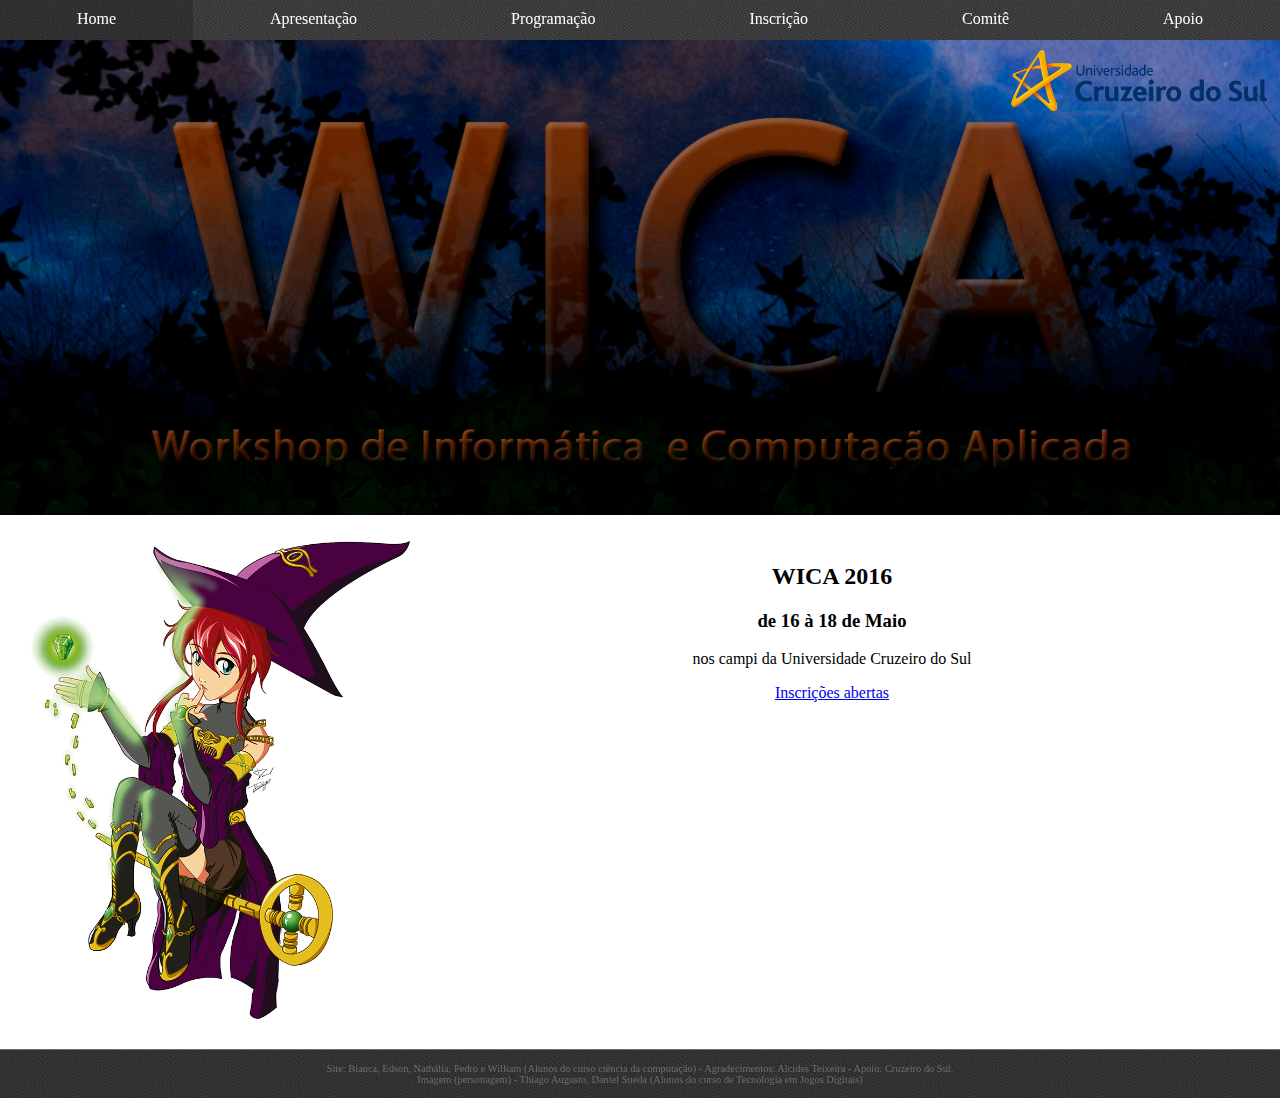
<file: index.html>
<!DOCTYPE html>
<html>

<head>
    <title>WICA - Workshop de Informática e Computação Aplicada</title>
    <meta charset="utf-8">
    <meta name="viewport" content="width=device-width, initial-scale=1">
    <link rel="stylesheet" href="estilo/desktop.css">
    <link rel="stylesheet" media="(max-width: 600px)" href="estilo/mobile.css">
    <script src="estilo/jquery.js"></script>
    <script src="estilo/jquery-ui.js"></script>
    <script src="estilo/size.js"></script>
</head>

<body>

    <header id="header">
        <input type="checkbox" id="btn-menu">
        <label id="label" for="btn-menu"><img src="imagens/icon-menu.png" alt="menu" width="30"></label>
        <div class="logo">
            <a href="http://www.cruzeirodosul.edu.br" target="_blank"><img src="imagens/logo_cruzeiro.png" alt="Universidade Cruzeiro do Sul"></a>
        </div>
        <nav class="menu">
            <ul>
                <li id="lia" class="selected"><a href="index.html">Home</a></li>
                <li id="lib"><a href="apresentacao.html">Apresentação</a></li>
                <li id="lic"><a href="programacao.html">Programação</a></li>
                <li id="lid"><a href="http://sites.cruzeirodosulvirtual.com.br/wica/inscricao/inscricao.php" target="_blank">Inscrição</a></li>
                <li id="lie"><a href="comite.html">Comitê</a></li>
                <li id="lif"><a href="apoio.html">Apoio</a></li>
            </ul>
        </nav>
    </header>

    <div class="a" id="tamanho">
        <img id="tamanhoimg" src="imagens/banner.jpg" alt="">
    </div>

    <div class="conteudo">

        <div class="b">
            <img src="imagens/logoWica.png" alt="">
        </div>

        <div class="c">
            <h2>WICA 2016</h2>
            <h3>de 16 à 18 de Maio</h3>
            <p>nos campi da Universidade Cruzeiro do Sul</p>
            <a href="http://sites.cruzeirodosulvirtual.com.br/wica/inscricao/inscricao.php" target="_blank">Inscrições abertas</a>
        </div>

    </div>

    <footer>
        <p> Site: Bianca, Edson, Nathália, Pedro e William (Alunos do curso ciência da computação) - Agradecimentos: Alcides Teixeira - Apoio: Cruzeiro do Sul.
            <br> Imagem (personagem) - Thiago Augusto, Daniel Sueda (Alunos do curso de Tecnologia em Jogos Digitais) </p>
    </footer>

</body>

</html>
</file>
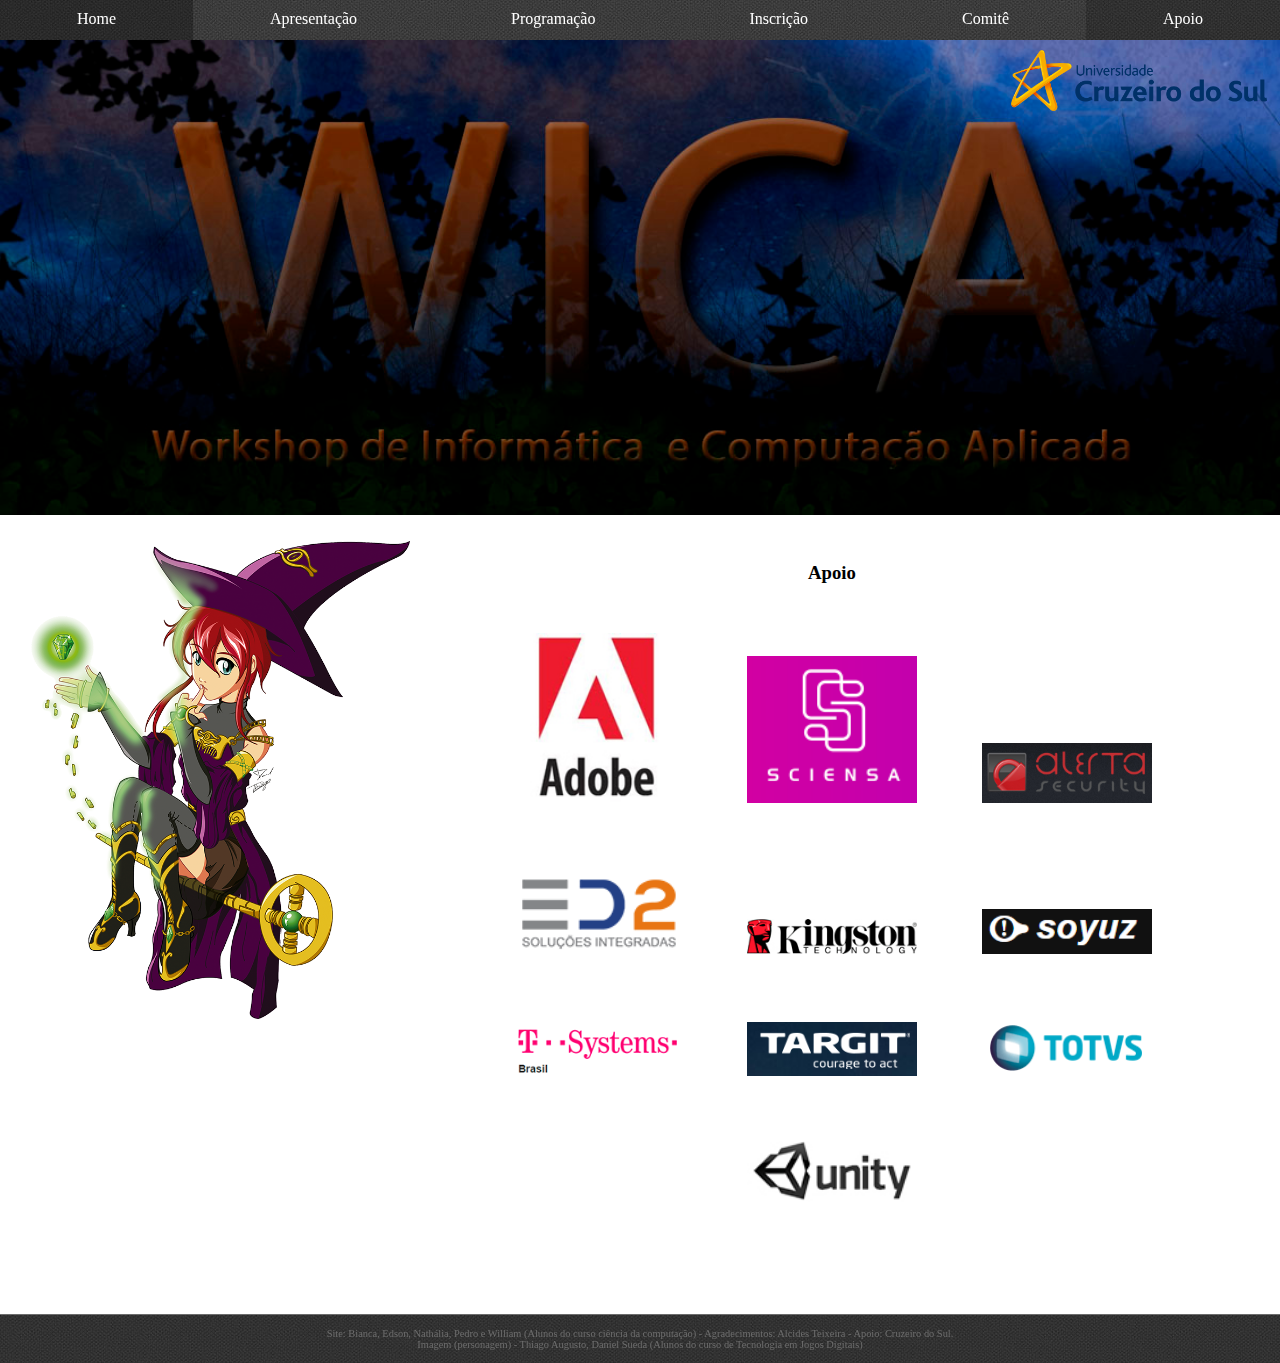
<file: apoio.html>
<!DOCTYPE html>
<html>

<head>
    <title>WICA - Workshop de Informática e Computação Aplicada</title>
    <meta charset="utf-8">
    <meta name="viewport" content="width=device-width, initial-scale=1">
    <link rel="stylesheet" href="estilo/desktop.css">
    <link rel="stylesheet" media="(max-width: 600px)" href="estilo/mobile.css">
    <script src="estilo/jquery.js"></script>
    <script src="estilo/jquery-ui.js"></script>
    <script src="estilo/size.js"></script>
</head>

<body>

    <header id="header">
        <input type="checkbox" id="btn-menu">
        <label id="label" for="btn-menu"><img src="imagens/icon-menu.png" alt="menu" width="30"></label>
        <div class="logo">
            <a href="http://www.cruzeirodosul.edu.br" target="_blank"><img src="imagens/logo_cruzeiro.png" alt="Universidade Cruzeiro do Sul"></a>
        </div>
        <nav class="menu">
            <ul>
                <li id="lia"><a href="index.html">Home</a></li>
                <li id="lib"><a href="apresentacao.html">Apresentação</a></li>
                <li id="lic"><a href="programacao.html">Programação</a></li>
                <li id="lid"><a href="http://sites.cruzeirodosulvirtual.com.br/wica/inscricao/inscricao.php" target="_blank">Inscrição</a></li>
                <li id="lie"><a href="comite.html">Comitê</a></li>
                <li id="lif" class="selected"><a href="apoio.html">Apoio</a></li>
            </ul>
        </nav>
    </header>

    <div class="a" id="tamanho">
        <img id="tamanhoimg" src="imagens/banner.jpg" alt="">
    </div>

    <div class="conteudo">

        <div class="b">
            <img src="imagens/logoWica.png" alt="">
        </div>

        <div class="e">
            
            <h3> Apoio </h3>
            <img src="imagens/adobe.jpg">
            <img src="imagens/sciensa.PNG">
            <img src="imagens/alerta.PNG">
            <img src="imagens/ed2.PNG">
            <img src="imagens/kingston.jpg">
            <img src="imagens/soyuz.PNG">
            <img src="imagens/t-systems.PNG">
            <img src="imagens/targit.PNG">
            <img src="imagens/totvs.PNG">
            <img src="imagens/unity.jpg">
            
        </div>

    </div>

    <footer>
        <p> Site: Bianca, Edson, Nathália, Pedro e William (Alunos do curso ciência da computação) - Agradecimentos: Alcides Teixeira - Apoio: Cruzeiro do Sul.
            <br> Imagem (personagem) - Thiago Augusto, Daniel Sueda (Alunos do curso de Tecnologia em Jogos Digitais) </p>
    </footer>

</body>

</html>
</file>
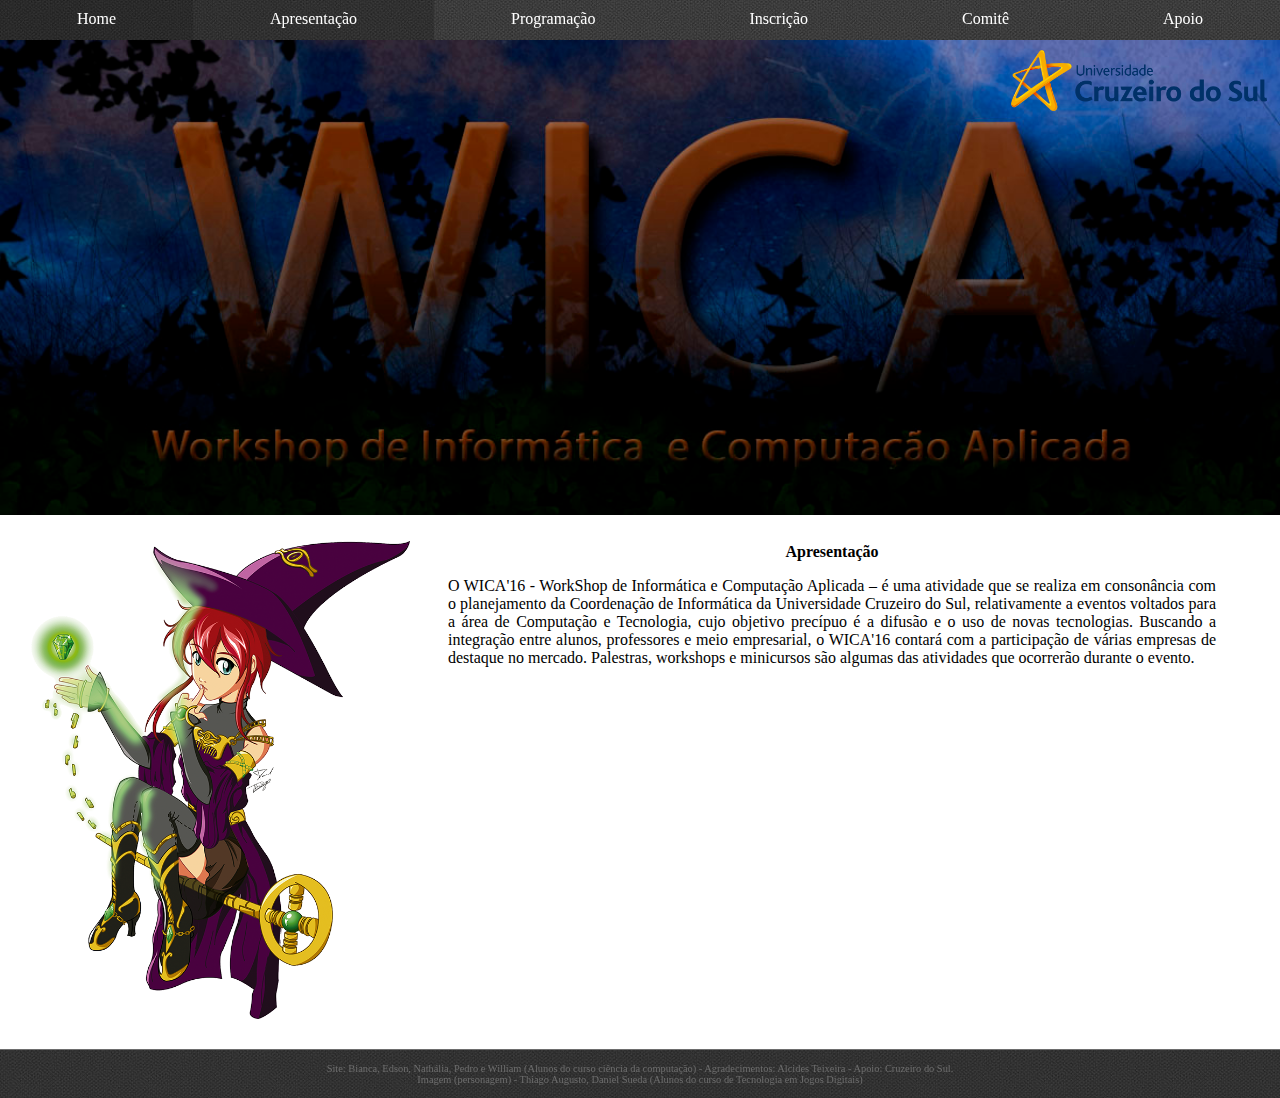
<file: apresentacao.html>
<!DOCTYPE html>
<html>

<head>
    <title>WICA - Workshop de Informática e Computação Aplicada</title>
    <meta charset="utf-8">
    <meta name="viewport" content="width=device-width, initial-scale=1">
    <link rel="stylesheet" href="estilo/desktop.css">
    <link rel="stylesheet" media="(max-width: 600px)" href="estilo/mobile.css">
    <script src="estilo/jquery.js"></script>
    <script src="estilo/jquery-ui.js"></script>
    <script src="estilo/size.js"></script>
</head>

<body>

    <header id="header">
        <input type="checkbox" id="btn-menu">
        <label id="label" for="btn-menu"><img src="imagens/icon-menu.png" alt="menu" width="30"></label>
        <div class="logo">
            <a href="http://www.cruzeirodosul.edu.br" target="_blank"><img src="imagens/logo_cruzeiro.png" alt="Universidade Cruzeiro do Sul"></a>
        </div>
        <nav class="menu">
            <ul>
                <li id="lia"><a href="index.html">Home</a></li>
                <li id="lib" class="selected"><a href="apresentacao.html">Apresentação</a></li>
                <li id="lic"><a href="programacao.html">Programação</a></li>
                <li id="lid"><a href="http://sites.cruzeirodosulvirtual.com.br/wica/inscricao/inscricao.php" target="_blank">Inscrição</a></li>
                <li id="lie"><a href="comite.html">Comitê</a></li>
                <li id="lif"><a href="apoio.html">Apoio</a></li>
            </ul>
        </nav>
    </header>

    <div class="a" id="tamanho">
        <img id="tamanhoimg" src="imagens/banner.jpg" alt="">
    </div>

    <div class="conteudo">
        
        <div class="b">
            <img src="imagens/logoWica.png" alt="">
        </div>
        
        <div class="d">
            <strong>Apresentação</strong><br/>
            <p>O WICA'16 - WorkShop de Informática e Computação Aplicada – é uma atividade que se realiza em consonância com o planejamento da Coordenação de Informática da Universidade Cruzeiro do Sul, relativamente a eventos voltados para a área de Computação e Tecnologia, cujo objetivo precípuo é a difusão e o uso de novas tecnologias. Buscando a integração entre alunos, professores e meio empresarial, o WICA'16 contará com a participação de várias empresas de destaque no mercado. Palestras, workshops e minicursos são algumas das atividades que ocorrerão durante o evento.</p>
        </div>

    </div>

    <footer>
        <p> Site: Bianca, Edson, Nathália, Pedro e William (Alunos do curso ciência da computação) - Agradecimentos: Alcides Teixeira - Apoio: Cruzeiro do Sul.
            <br> Imagem (personagem) - Thiago Augusto, Daniel Sueda (Alunos do curso de Tecnologia em Jogos Digitais) </p>
    </footer>

</body>

</html>
</file>
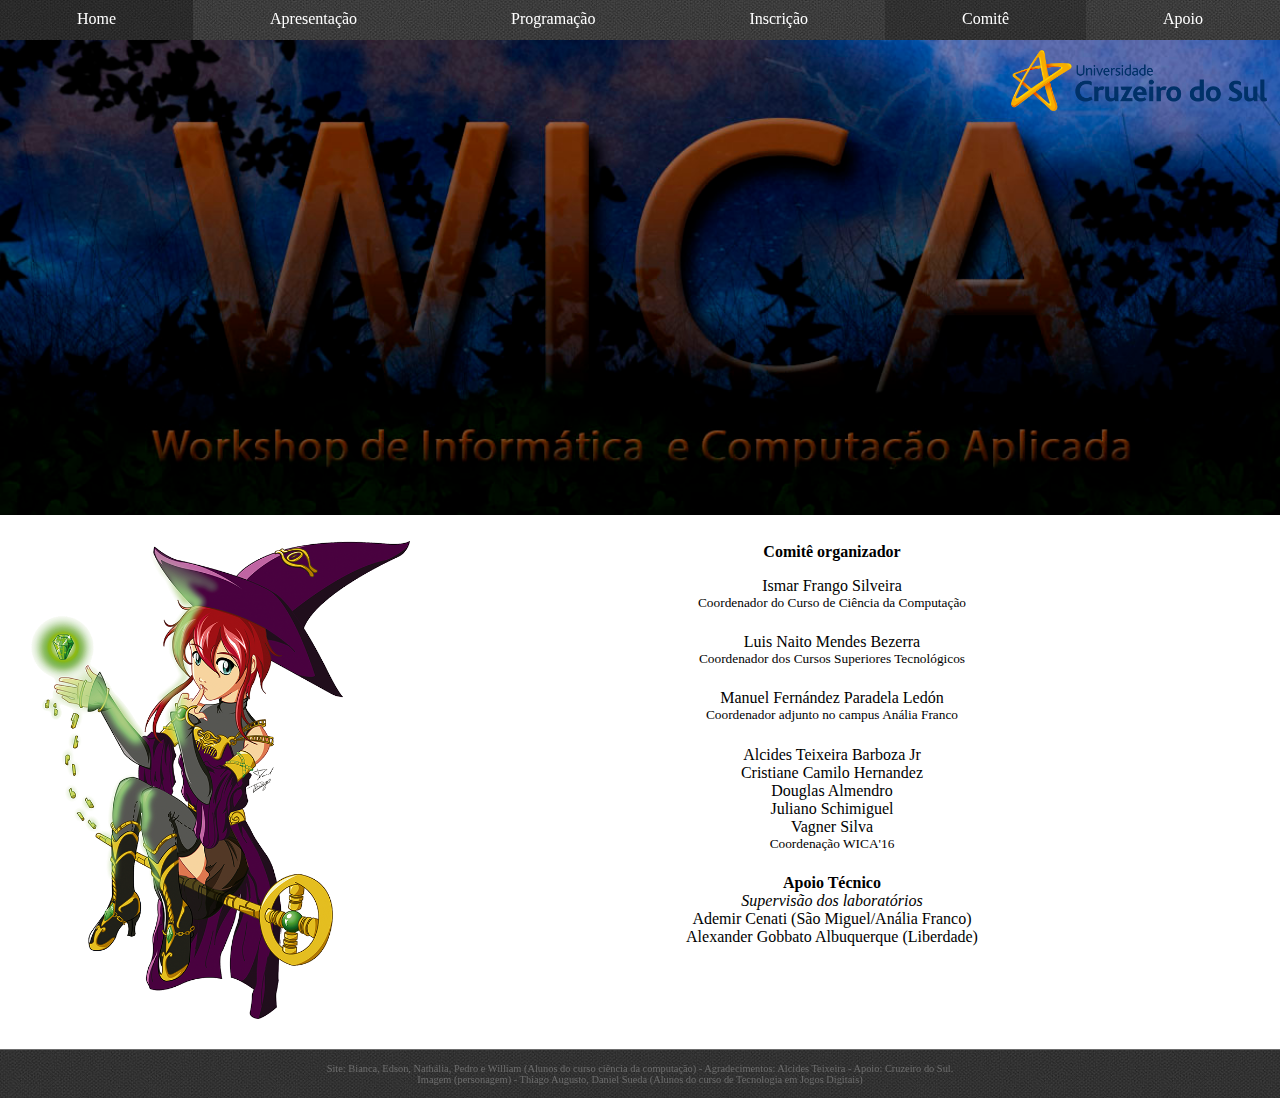
<file: comite.html>
<!DOCTYPE html>
<html>

<head>
    <title>WICA - Workshop de Informática e Computação Aplicada</title>
    <meta charset="utf-8">
    <meta name="viewport" content="width=device-width, initial-scale=1">
    <link rel="stylesheet" href="estilo/desktop.css">
    <link rel="stylesheet" media="(max-width: 600px)" href="estilo/mobile.css">
    <script src="estilo/jquery.js"></script>
    <script src="estilo/jquery-ui.js"></script>
    <script src="estilo/size.js"></script>
</head>

<body>

    <header id="header">
        <input type="checkbox" id="btn-menu">
        <label id="label" for="btn-menu"><img src="imagens/icon-menu.png" alt="menu" width="30"></label>
        <div class="logo">
            <a href="http://www.cruzeirodosul.edu.br" target="_blank"><img src="imagens/logo_cruzeiro.png" alt="Universidade Cruzeiro do Sul"></a>
        </div>
        <nav class="menu">
            <ul>
                <li id="lia"><a href="index.html">Home</a></li>
                <li id="lib"><a href="apresentacao.html">Apresentação</a></li>
                <li id="lic"><a href="programacao.html">Programação</a></li>
                <li id="lid"><a href="http://sites.cruzeirodosulvirtual.com.br/wica/inscricao/inscricao.php" target="_blank">Inscrição</a></li>
                <li id="lie" class="selected"><a href="comite.html">Comitê</a></li>
                <li id="lif"><a href="apoio.html">Apoio</a></li>
            </ul>
        </nav>
    </header>

    <div class="a" id="tamanho">
        <img id="tamanhoimg" src="imagens/banner.jpg" alt="">
    </div>

    <div class="conteudo">

        <div class="b">
            <img src="imagens/logoWica.png" alt="">
        </div>

        <div class="e">
            <strong>Comitê organizador</strong>
            <br/>
            <p>Ismar Frango Silveira
                <br/>
                <sup>Coordenador do Curso de Ciência da Computação</sup></p>

            <p>Luis Naito Mendes Bezerra
                <br/>
                <sup>Coordenador dos Cursos Superiores Tecnológicos</sup></p>

            <p>Manuel Fernández Paradela Ledón
                <br/>
                <sup>Coordenador adjunto no campus Anália Franco</sup></p>

            <p>Alcides Teixeira Barboza Jr
                <br/> Cristiane Camilo Hernandez
                <br/> Douglas Almendro
                <br/> Juliano Schimiguel
                <br/> Vagner Silva
                <br/>
                <sup>Coordenação WICA'16</sup></p>

            <p><strong>Apoio Técnico</strong>
                <br/>
                <em>Supervisão dos laboratórios</em>
                <br/> Ademir Cenati (São Miguel/Anália Franco)
                <br/> Alexander Gobbato Albuquerque (Liberdade)</p>
        </div>

    </div>

    <footer>
        <p> Site: Bianca, Edson, Nathália, Pedro e William (Alunos do curso ciência da computação) - Agradecimentos: Alcides Teixeira - Apoio: Cruzeiro do Sul.
            <br> Imagem (personagem) - Thiago Augusto, Daniel Sueda (Alunos do curso de Tecnologia em Jogos Digitais) </p>
    </footer>

</body>

</html>
</file>
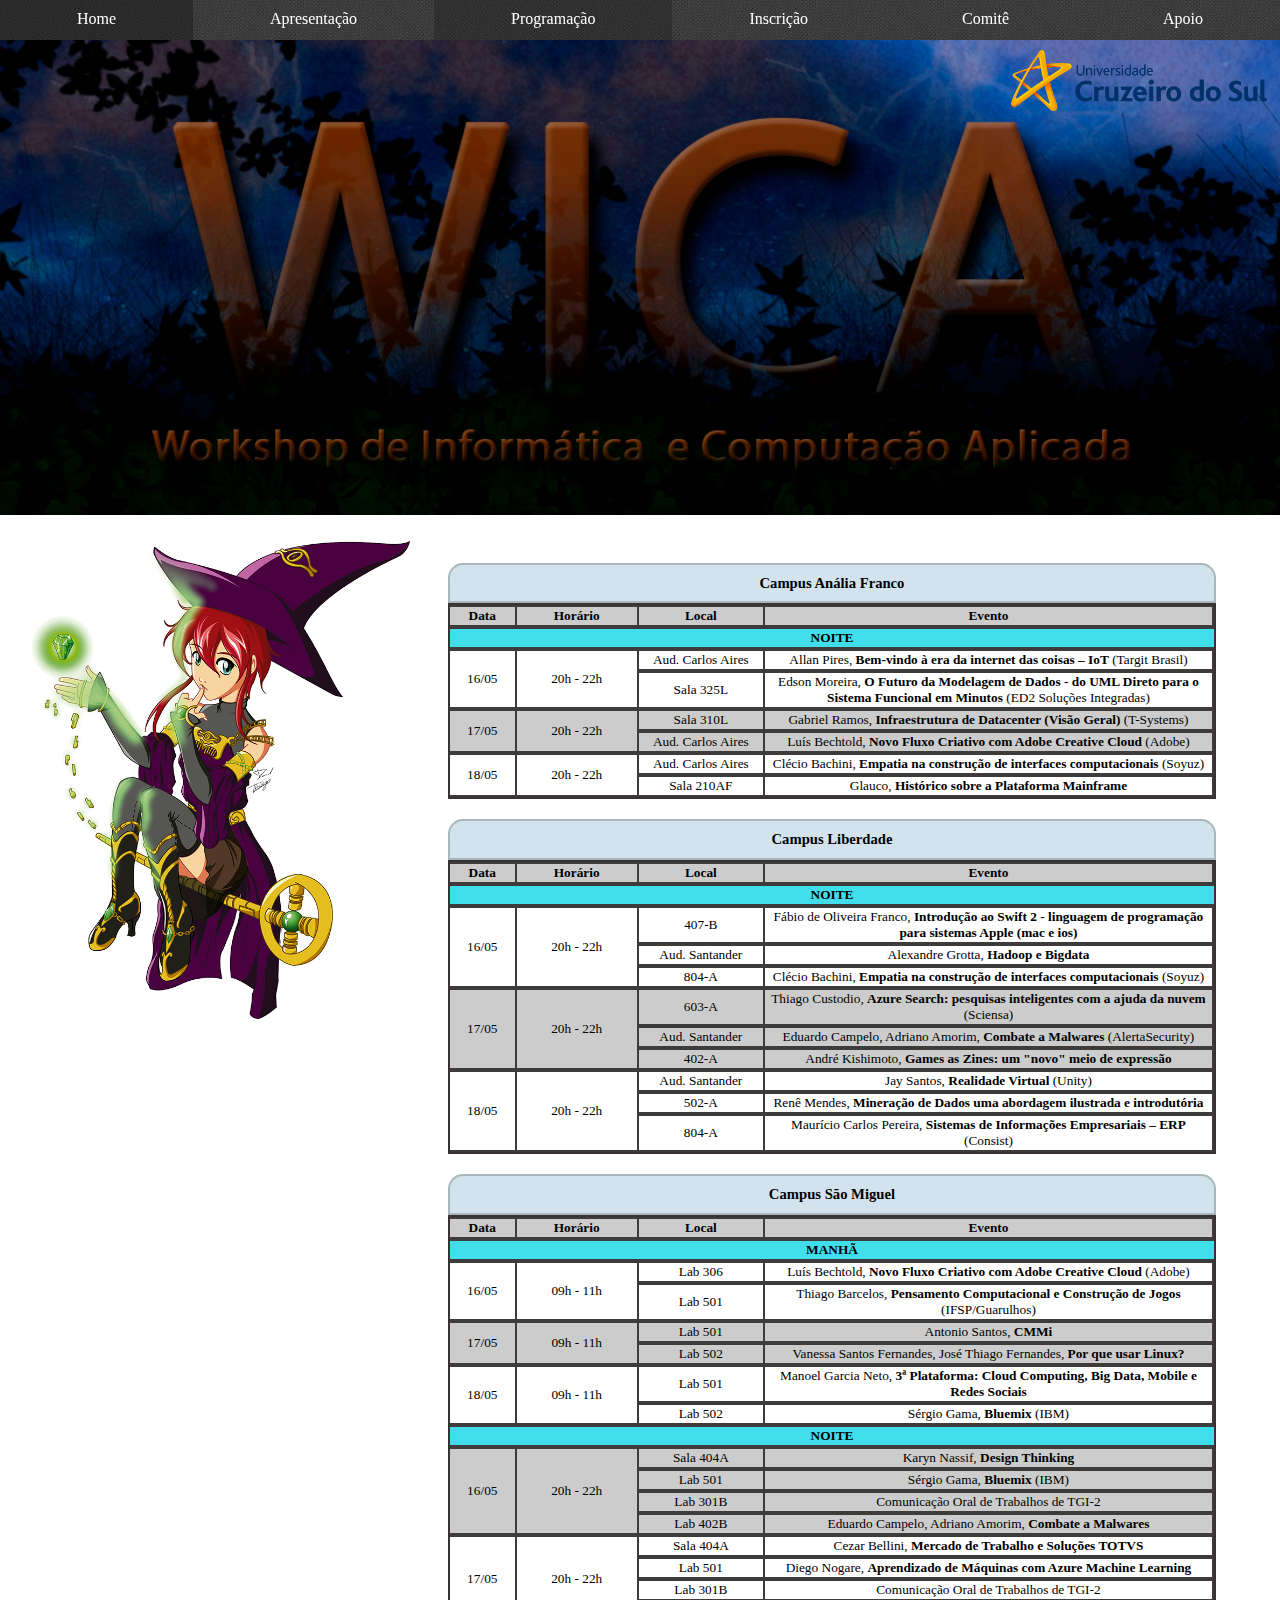
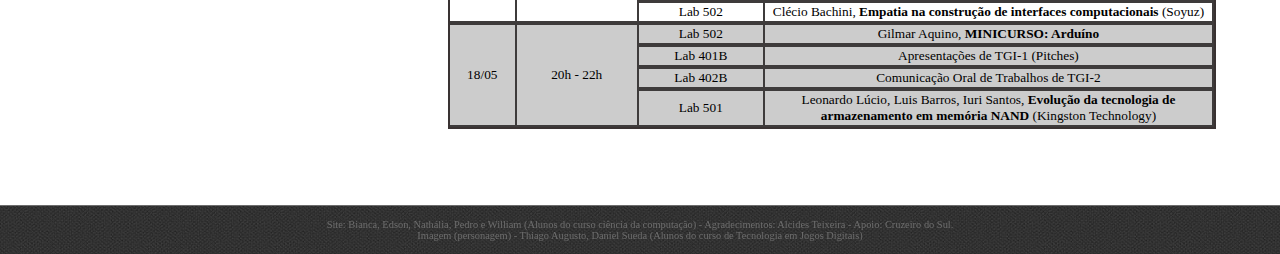
<file: programacao.html>
<!DOCTYPE html>
<html>

<head>
    <title>WICA - Workshop de Informática e Computação Aplicada</title>
    <meta charset="utf-8">
    <meta name="viewport" content="width=device-width, initial-scale=1">
    <link rel="stylesheet" href="estilo/desktop.css">
    <link rel="stylesheet" media="(max-width: 600px)" href="estilo/mobile.css">
    <script src="estilo/jquery.js"></script>
    <script src="estilo/jquery-ui.js"></script>
    <script src="estilo/size.js"></script>
</head>

<body>

    <header id="header">
        <input type="checkbox" id="btn-menu">
        <label id="label" for="btn-menu"><img src="imagens/icon-menu.png" alt="menu" width="30"></label>
        <div class="logo">
            <a href="http://www.cruzeirodosul.edu.br" target="_blank"><img src="imagens/logo_cruzeiro.png" alt="Universidade Cruzeiro do Sul"></a>
        </div>
        <nav class="menu">
            <ul>
                <li id="lia"><a href="index.html">Home</a></li>
                <li id="lib"><a href="apresentacao.html">Apresentação</a></li>
                <li id="lic" class="selected"><a href="programacao.html">Programação</a></li>
                <li id="lid"><a href="http://sites.cruzeirodosulvirtual.com.br/wica/inscricao/inscricao.php" target="_blank">Inscrição</a></li>
                <li id="lie"><a href="comite.html">Comitê</a></li>
                <li id="lif"><a href="apoio.html">Apoio</a></li>
            </ul>
        </nav>
    </header>

    <div class="a" id="tamanho">
        <img id="tamanhoimg" src="imagens/banner.jpg" alt="">
    </div>

    <div class="conteudo">

        <div class="b">
            <img src="imagens/logoWica.png" alt="">
        </div>

        <div class="e">

            <div id="principal">
                <div id="ea">
                    <h1>Campus Anália Franco</h1>
                </div>
                <table id="tab">
                    <tbody>
                        <tr>
                            <td width="49" class="tcolor"><strong>Data</strong></td>
                            <td width="92" class="tcolor"><strong>Horário</strong></td>
                            <td width="96" class="tcolor"><strong>Local</strong></td>
                            <td width="350" class="tcolor"><strong>Evento</strong></td>
                        </tr>
                        <tr>
                            <td colspan="5" class="mcolor"><strong>NOITE</strong></td>
                        </tr>
                        <tr class="bcolor">
                            <td rowspan="2">16/05</td>
                            <td rowspan="2">20h - 22h</td>
                            <td>Aud. Carlos Aires</td>
                            <td>Allan Pires, <strong>Bem-vindo à era da internet das coisas – IoT</strong> (Targit Brasil)</td>
                        </tr>

                        <tr class="bcolor">
                            <td>Sala 325L</td>
                            <td>Edson Moreira, <strong>O Futuro da Modelagem de Dados - do UML Direto para o Sistema Funcional em Minutos</strong> (ED2 Soluções Integradas)</td>
                        </tr>

                        <tr class="tcolor">
                            <td rowspan="2">17/05</td>
                            <td rowspan="2">20h - 22h</td>
                            <td>Sala 310L</td>
                            <td>Gabriel Ramos, <strong>Infraestrutura de Datacenter (Visão Geral)</strong> (T-Systems)</td>
                        </tr>

                        <tr class="tcolor">
                            <td>Aud. Carlos Aires</td>
                            <td>Luís Bechtold, <strong>Novo Fluxo Criativo com Adobe Creative Cloud</strong> (Adobe)</td>
                        </tr>

                        <tr class="bcolor">
                            <td rowspan="2">18/05</td>
                            <td rowspan="2">20h - 22h</td>
                            <td>Aud. Carlos Aires</td>
                            <td>Clécio Bachini, <strong>Empatia na construção de interfaces computacionais</strong> (Soyuz)</td>
                        </tr>

                        <tr class="bcolor">
                            <td>Sala 210AF</td>
                            <td>Glauco, <strong>Histórico sobre a Plataforma Mainframe</strong></td>
                        </tr>
                    </tbody>
                </table>



                <div id="eb">
                    <h1>Campus Liberdade</h1>
                </div>
                <table id="tab1">
                    <tbody>
                        <tr>
                            <td width="49" class="tcolor"><strong>Data</strong></td>
                            <td width="92" class="tcolor"><strong>Horário</strong></td>
                            <td width="96" class="tcolor"><strong>Local</strong></td>
                            <td width="350" class="tcolor"><strong>Evento</strong></td>
                        </tr>
                        <tr>
                            <td colspan="5" class="mcolor"><strong>NOITE</strong></td>
                        </tr>
                        <tr class="bcolor">
                            <td rowspan="3">16/05</td>
                            <td rowspan="3">20h - 22h</td>
                            <td>407-B</td>
                            <td>Fábio de Oliveira Franco, <strong>Introdução ao Swift 2 -  linguagem de programação para sistemas Apple (mac e ios)</strong></td>
                        </tr>

                        <tr class="bcolor">
                            <td>Aud. Santander</td>
                            <td>Alexandre Grotta, <strong>Hadoop e Bigdata </strong></td>
                        </tr>

                        <tr class="bcolor">
                            <td>804-A</td>
                            <td>Clécio Bachini, <strong>Empatia na construção de interfaces computacionais</strong> (Soyuz)</td>
                        </tr>

                        <tr class="tcolor">
                            <td rowspan="3">17/05</td>
                            <td rowspan="3">20h - 22h</td>
                            <td>603-A</td>
                            <td>Thiago Custodio, <strong>Azure Search: pesquisas inteligentes com a ajuda da nuvem </strong> (Sciensa)</td>
                        </tr>

                        <tr class="tcolor">
                            <td>Aud. Santander</td>
                            <td>Eduardo Campelo, Adriano Amorim, <strong>Combate a Malwares</strong> (AlertaSecurity)</td>
                        </tr>


                        <tr class="tcolor">
                            <td>402-A</td>
                            <td>André Kishimoto, <strong>Games as Zines: um "novo" meio de expressão</strong></td>
                        </tr>

                        <tr class="bcolor">
                            <td rowspan="3">18/05</td>
                            <td rowspan="3">20h - 22h</td>
                            <td>Aud. Santander</td>
                            <td>Jay Santos, <strong>Realidade Virtual</strong> (Unity)</td>
                        </tr>

                        <tr class="bcolor">
                            <td>502-A</td>
                            <td>Renê Mendes, <strong>Mineração de Dados uma abordagem ilustrada e introdutória</strong></td>
                        </tr>

                        <tr class="bcolor">
                            <td>804-A</td>
                            <td>Maurício Carlos Pereira, <strong>Sistemas de Informações Empresariais – ERP</strong> (Consist)</td>
                        </tr>
                    </tbody>
                </table>


                <div id="ec">
                    <h1>Campus São Miguel</h1>
                </div>
                <table id="tab2">
                    <tbody>
                        <tr>
                            <td width="49" class="tcolor"><strong>Data</strong></td>
                            <td width="92" class="tcolor"><strong>Horário</strong></td>
                            <td width="96" class="tcolor"><strong>Local</strong></td>
                            <td width="350" class="tcolor"><strong>Evento</strong></td>
                        </tr>
                        <tr>
                            <td colspan="5" class="mcolor"><strong>MANHÃ</strong></td>
                        </tr>
                        <tr class="bcolor">
                            <td rowspan="2">16/05</td>
                            <td rowspan="2">09h - 11h</td>
                            <td>Lab 306</td>
                            <td>Luís Bechtold, <strong>Novo Fluxo Criativo com Adobe Creative Cloud</strong> (Adobe)</td>
                        </tr>

                        <tr class="bcolor">
                            <td>Lab 501</td>
                            <td>Thiago Barcelos, <strong>Pensamento Computacional e Construção de Jogos</strong> (IFSP/Guarulhos)</td>
                        </tr>

                        <tr class="tcolor">
                            <td rowspan="2">17/05</td>
                            <td rowspan="2">09h - 11h</td>
                            <td>Lab 501</td>
                            <td>Antonio Santos, <strong>CMMi</strong></td>
                        </tr>

                        <tr class="tcolor">
                            <td>Lab 502</td>
                            <td>Vanessa Santos Fernandes, José Thiago Fernandes, <strong>Por que usar Linux?</strong></td>
                        </tr>

                        <tr class="bcolor">
                            <td rowspan="2">18/05</td>
                            <td rowspan="2">09h - 11h</td>
                            <td>Lab 501</td>
                            <td>Manoel Garcia Neto, <strong>3ª Plataforma: Cloud Computing, Big Data, Mobile e Redes Sociais </strong></td>
                        </tr>

                        <tr class="bcolor">
                            <td>Lab 502</td>
                            <td>Sérgio Gama, <strong>Bluemix</strong> (IBM)</td>
                        </tr>

                        <tr>
                            <td colspan="5" class="mcolor"><strong>NOITE</strong></td>
                        </tr>
                        <tr class="tcolor">
                            <td rowspan="4">16/05</td>
                            <td rowspan="4">20h - 22h</td>
                            <td>Sala 404A</td>
                            <td>Karyn Nassif, <strong>Design Thinking</strong></td>
                        </tr>

                        <tr class="tcolor">
                            <td>Lab 501</td>
                            <td>Sérgio Gama, <strong>Bluemix</strong> (IBM)</td>
                        </tr>

                        <tr class="tcolor">
                            <td>Lab 301B</td>
                            <td>Comunicação Oral de Trabalhos de TGI-2 </td>
                        </tr>

                        <tr class="tcolor">
                            <td>Lab 402B</td>
                            <td>Eduardo Campelo, Adriano Amorim, <strong>Combate a Malwares</strong></td>
                        </tr>

                        <tr class="bcolor">
                            <td rowspan="4">17/05</td>
                            <td rowspan="4">20h - 22h</td>
                            <td>Sala 404A</td>
                            <td>Cezar Bellini, <strong>Mercado de Trabalho e Soluções TOTVS</strong></td>
                        </tr>

                        <tr class="bcolor">
                            <td>Lab 501</td>
                            <td>Diego Nogare, <strong>Aprendizado de Máquinas com Azure Machine Learning</strong></td>
                        </tr>

                        <tr class="bcolor">
                            <td>Lab 301B</td>
                            <td>Comunicação Oral de Trabalhos de TGI-2</td>
                        </tr>

                        <tr class="bcolor">
                            <td>Lab 502</td>
                            <td>Clécio Bachini, <strong>Empatia na construção de interfaces computacionais</strong> (Soyuz)</td>
                        </tr>

                        <tr class="tcolor">
                            <td rowspan="4">18/05</td>
                            <td rowspan="4">20h - 22h</td>
                            <td>Lab 502</td>
                            <td>Gilmar Aquino, <strong>MINICURSO: Arduíno</strong></td>
                        </tr>

                        <tr class="tcolor">
                            <td>Lab 401B</td>
                            <td>Apresentações de TGI-1 (Pitches)</td>
                        </tr>

                        <tr class="tcolor">
                            <td>Lab 402B</td>
                            <td>Comunicação Oral de Trabalhos de TGI-2</td>
                        </tr>

                        <tr class="tcolor">
                            <td>Lab 501</td>
                            <td>Leonardo Lúcio, Luis Barros, Iuri Santos, <strong>Evolução da tecnologia de armazenamento em memória NAND</strong> (Kingston Technology)</td>
                        </tr>
                    </tbody>
                </table>
            </div>

        </div>

    </div>

    <footer>
        <p> Site: Bianca, Edson, Nathália, Pedro e William (Alunos do curso ciência da computação) - Agradecimentos: Alcides Teixeira - Apoio: Cruzeiro do Sul.
            <br> Imagem (personagem) - Thiago Augusto, Daniel Sueda (Alunos do curso de Tecnologia em Jogos Digitais) </p>
    </footer>

</body>

</html>
</file>
<file: estilo/desktop.css>
html {
    font-family: verdana;
    background: url(../imagens/bg.jpg);
}

body {
    padding: 0px;
    width: 100%;
    margin: 0 auto;
}

@media screen and (min-width:600px) {
    .logo {
        width: 20%;
        position: fixed;
        margin-top: 50px;
        margin-left: 79%;
    }
    .logo img {
        width: 100%;
    }
}

#btn-menu {
    display: none;
}

header {
    margin: auto;
    width: 100%;
    background: rgba(0, 0, 0, 0.4);
    position: fixed;
    z-index: 2;
}


/******PARA MENU MOBILE*******/

header label {
    display: none;
    width: 30px;
    height: 30px;
    padding: 5px;
}

header label:hover {
    cursor: pointer;
    background-color: rgba(0, 0, 0, 0.3);
}


/*****************************/

.menu ul {
    margin: 0;
    padding: 0;
    list-style: none;
    display: flex;
}

.menu li {
    text-align: center;
    flex-grow: 1;
}

.menu li:hover {
    background-color: rgba(0, 0, 0, 0.3);
}

.menu li a {
    display: block;
    padding: 10px 0px;
    color: #fff;
    text-decoration: none;
    height: 20px;
}

footer {
    clear: both;
    text-align: center;
    color: #6d6d6d;
    background-image: url(../imagens/bg.jpg);
    background: rgba(0, 0, 0, 0.5);
    border-top: 1px solid #6d6d6d;
    height: auto;
    padding: 1%;
}

footer p {
    margin: 0;
    font-size: 0.65em;
}


/******************* PADRÃO CONFIG ACIMA ***********************/

.conteudo {
    float: left;
    margin: 0px;
    background: #fff;
    width: 100%;
    position: relative;
    z-index: 1
}

@keyframes anima {
    0%{transform: translate(0px, 0px)}
    20%{transform: translate(0px, 3px)}
    40%{transform: translate(0px, 6px)}
    60%{transform: translate(0px, 8px)}
    80%{transform: translate(0px, 10px)}
    100%{transform: translate(0px, 11px)}
}

.a img {
    width: 100%;
    position: fixed;
    z-index: -3;
}

.a {
    width: 100%;
    padding-top: 40px;
}

.b {
    float: left;
    margin: 2%;
    width: 30%;
    animation: anima 0.75s linear infinite alternate;
    position: relative;
}

.b img {
    width: 100%;
}

.c,
.d,
.e {
    float: left;
    /*background: linear-gradient(#fff 25%, #eee);
    border: 2px solid #ddd;
    border-radius: 20px;*/
    margin-top: 15px;
    margin-bottom: 15px;
    padding-bottom: 20px;
    padding: 1%;
    width: 60%;
    text-align: center;
    margin-bottom: 5%;
}

.d p {
    text-align: justify;
}

.e img {
    width: 40%;
    margin: 4%;
    max-width: 170px;
}

/*********************** TABELA ************************/

#principal h1 {
    font-size: 11pt;
    text-align: center;
}

#principal {
    font-size: 10pt;
    text-align: center;
}

#tab,
#tab1,
#tab2 {
    margin: 0px auto;
    border-spacing: 0;
    border: 2px solid #393232;
    width: 100%;
}

#ea,
#eb,
#ec {
    cursor: pointer;
    border: 2px solid rgba(0,0,0,0.2);
    border-radius: 15px 15px 0 0;
    background: rgba(165, 200, 220, 0.5);
    margin-top: 20px;
}

#ea:hover,
#eb:hover,
#ec:hover {
    background: rgba(165, 200, 220, 0.95);
}

.tcolor {
    background-color: #ccc;
    text-align: center;
}

.mcolor {
    background-color: #40deeb;
    text-align: center;
}

.bcolor {
    background-color: #fff;
}

th:nth-child(even),
td:nth-child(even) {
    border: 2px solid #3e3b3b;
}

th:nth-child(odd),
td:nth-child(odd) {
    border-bottom: 2px solid #3e3b3b;
    border-top: 2px solid #3e3b3b;
}
</file>
<file: estilo/mobile.css>
body {
    margin: 0;
    border: none;
}

header label {
    display: block;
}

.logo {
    display: block;
    float: right;
    height: 25px;
    margin-top: -32px;
    margin-right: 10px;
}

.logo img {
    height: 100%;
}

.menu {
    position: absolute;
    width: 100%;
    margin-left: -100%;
}

.menu ul {
    flex-direction: column;
}

.menu li {
    text-align: left;
    padding-left: 15px;
    font-weight: bold;
}

.menu li a {
    padding: 15px;
}

#btn-menu:checked ~ .menu {
    margin: 0;
}
/*
#btn-menu:checked ~ label {
    width: 100%;
    background: #ddd;
    transition: 1.5s 0.75s;
}
*/
/******************* PADRÃO CONFIG ACIMA ***********************/

footer p {
    font-size: 0.55em;
}

.conteudo {
    width: 100%;
}

.b {
    float: none;
    text-align: center;
    margin: 15px auto;
    width: 150px;
}

.c,
.d,
.e {
    padding: 2%;
    margin: 3%;
    width: 90%;
}

#principal {
    font-size: 0.6em;
}

/****************** MODIFICAÇÕES PARA NOVO MENU **************************/

.menu li:hover {
    background: rgba(0, 0, 0, 0.9);
}

.menu li {
    margin-left: -110%;
    width: 100%;
    background: rgba(30, 30, 30, 0.9);
}

#btn-menu:checked ~ .menu #lia {
    margin: 0;
    transition: margin 0.7s 0.1s;
}

#btn-menu:checked ~ .menu #lib {
    margin: 0;
    transition: margin 0.7s 0.15s;
}

#btn-menu:checked ~ .menu #lic {
    margin: 0;
    transition: margin 0.7s 0.2s;
}

#btn-menu:checked ~ .menu #lid {
    margin: 0;
    transition: margin 0.7s 0.25s;
}

#btn-menu:checked ~ .menu #lie {
    margin: 0;
    transition: margin 0.7s 0.3s;
}

#btn-menu:checked ~ .menu #lif {
    margin: 0;
    transition: margin 0.7s 0.35s;
}
</file>
